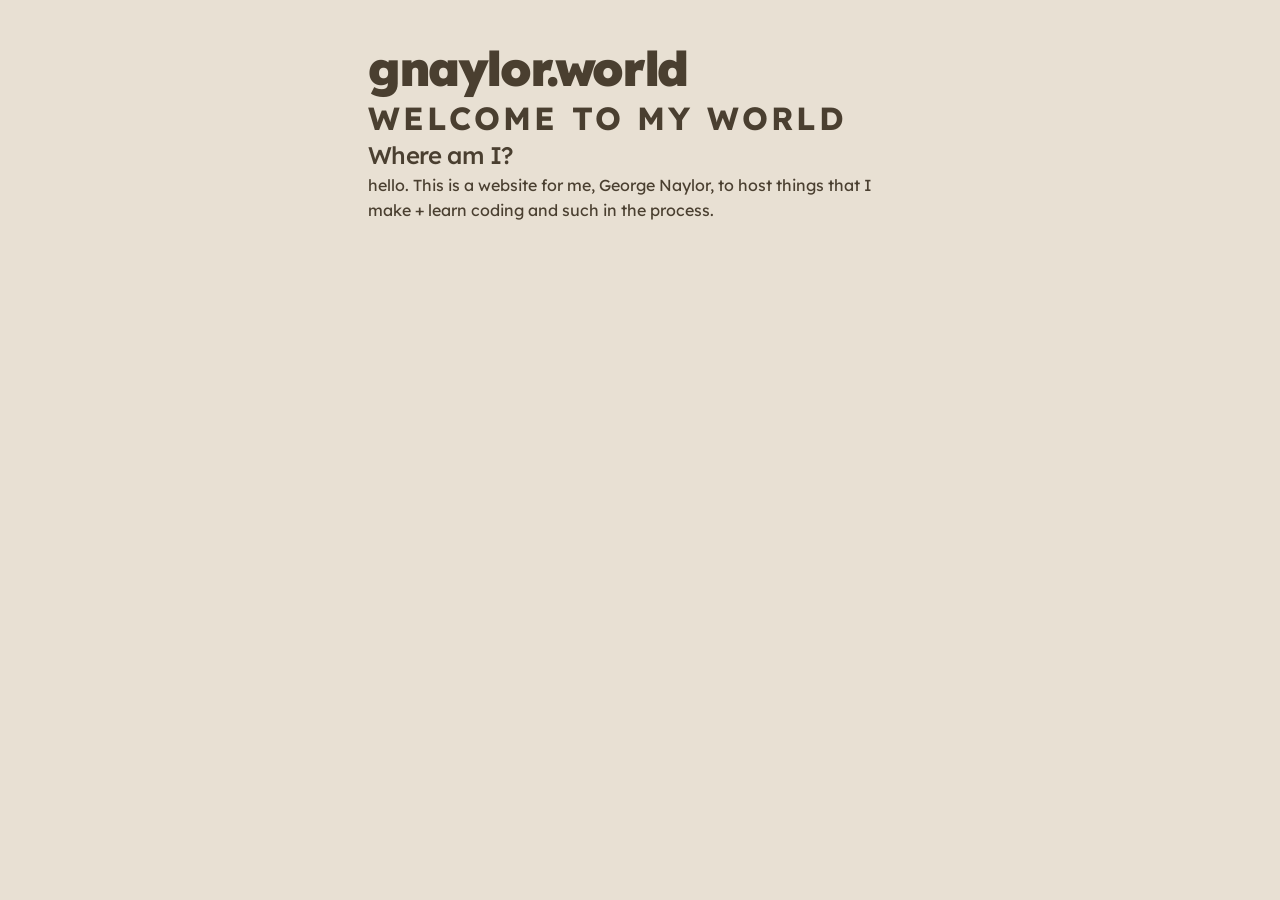
<file: index.html>
<!DOCTYPE html>
<html lang="en">
<head>
  <meta charset="UTF-8">
  <meta name="viewport" content="width=device-width, initial-scale=1.0">
  <title>gnaylor.world</title>
  <link rel="stylesheet" href="css/style.css">
</head>
<body>
  <div class="wrap">

    <h1>gnaylor.world</h1>
    <h2>Welcome to my world</h2>
    <h3>Where am I?</h3>
    <p>hello. This is a website for me, George Naylor, to host things that I make + learn coding and such in the process.</p>

  </div>
</body>
</html>
</file>
<file: css/style.css>
/* ===== gnaylor.world ===== */


/* --- font --- */
@import url('https://fonts.googleapis.com/css2?family=Lexend:wght@300;400;500;700;900&display=swap');

/* --- palette --- */
:root {
  --paper:     #e8e0d3;
  --ink:       #4a3f30;
  --ink-soft:  #8a7a66;
  --accent:    #d1462a;
  --accent-2:  #e2703a;
  --cool:      #7aa7ad;
  --cool-deep: #5c8085;
  --warm:      #dcae5c;
  --rose:      #c39383;
  --sand:      #d9c3b0;
}


/* --- reset --- */
* {
  margin: 0;
  padding: 0;
  box-sizing: border-box;
}


/* --- base --- */
body {
  background: var(--paper);
  color: var(--ink);
  font-family: 'Lexend', sans-serif;
  font-size: 1rem;
  line-height: 1.6;
  padding: 2.5rem 1.5rem;
}


/* --- layout --- */
.wrap {
  max-width: 34rem;
  margin: 0 auto;
}


/* --- type --- */
/* --- type --- */

h1 {
  font-size: 3rem;
  font-weight: 900;
  letter-spacing: -0.05em;
  line-height: 1.2;
}

h2 {
  font-size: 2rem;
  font-weight: 700;
  text-transform: uppercase;
  letter-spacing: 0.1em;
  line-height: 1.3;
}

h3 {
  font-size: 1.5rem;
  font-weight: 500;
  letter-spacing: -0.025em;
  line-height: 1.4;
}

p {
  font-size: 1rem;
  font-weight: 400;
  line-height: 1.6;
}

.small {
  font-size: 0.75rem;
  font-weight: 400;
  text-transform: uppercase;
  letter-spacing: 0.1em;
}

/* --- links --- */


/* --- bits --- */
</file>
